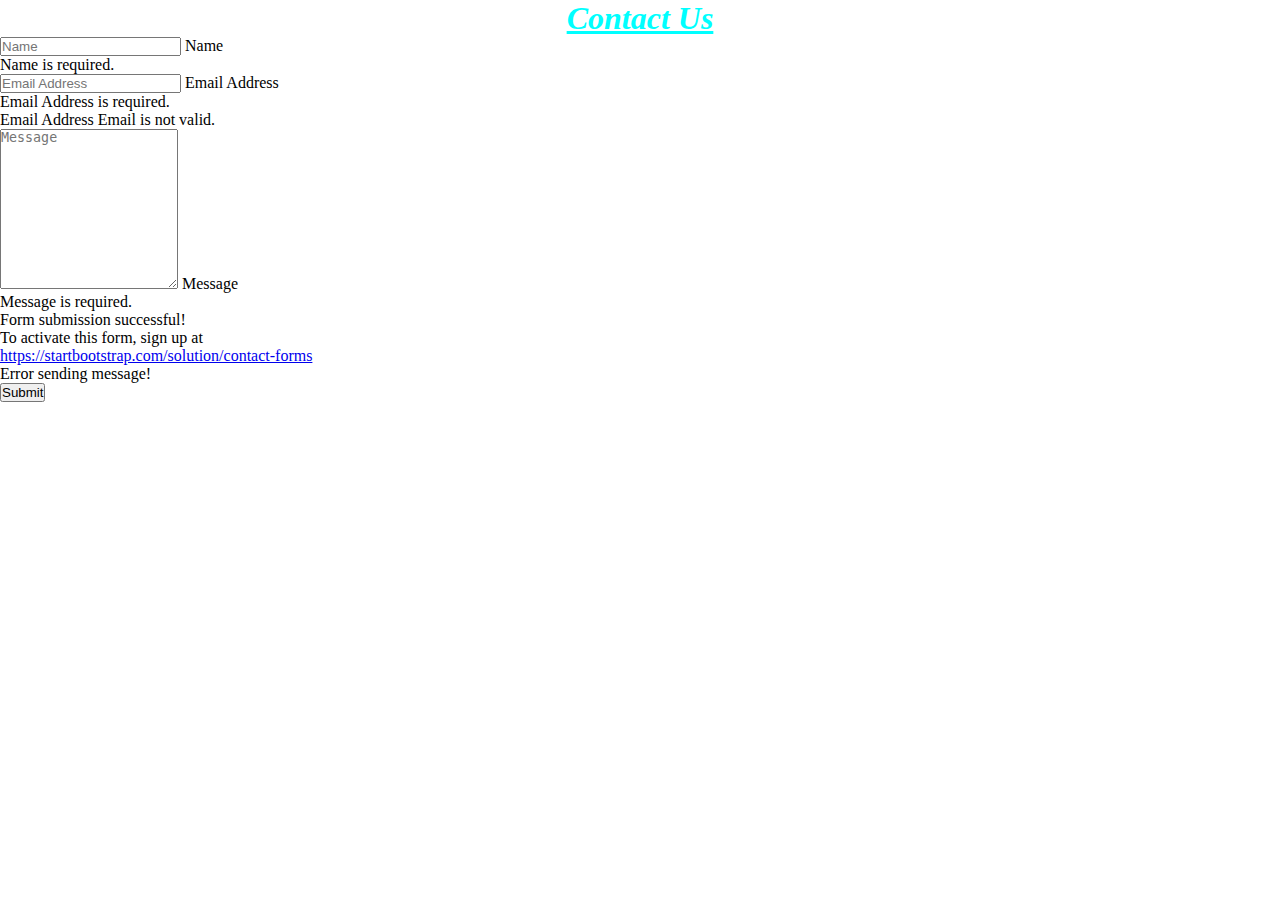
<file: contact.html>
<!DOCTYPE html>
<html lang="en">
<head>
    <meta charset="UTF-8">
    <meta http-equiv="X-UA-Compatible" content="IE=edge">
    <meta name="viewport" content="width=device-width, initial-scale=1.0">
    <title>Document</title>
    <link rel="stylesheet" href="style.css">
    <link href="https://cdn.jsdelivr.net/npm/bootstrap@5.2.3/dist/css/bootstrap.min.css" rel="stylesheet" integrity="sha384-rbsA2VBKQhggwzxH7pPCaAqO46MgnOM80zW1RWuH61DGLwZJEdK2Kadq2F9CUG65" crossorigin="anonymous">
</head>
<body>
    <div class="contact.html">
    <h1 class="h1">contact us</h1>
    
    <form id="contactForm" data-sb-form-api-token="API_TOKEN">

        <!-- Name Input -->
        <div class="form-floating mb-3">
          <input class="form-control" id="name" type="text" placeholder="Name" data-sb-validations="required" />
          <label for="name">Name</label>
          <div class="invalid-feedback" data-sb-feedback="name:required">Name is required.</div>
        </div>

        <!-- Email Input -->
        <div class="form-floating mb-3">
          <input class="form-control" id="emailAddress" type="email" placeholder="Email Address" data-sb-validations="required,email" />
          <label for="emailAddress">Email Address</label>
          <div class="invalid-feedback" data-sb-feedback="emailAddress:required">Email Address is required.</div>
          <div class="invalid-feedback" data-sb-feedback="emailAddress:email">Email Address Email is not valid.</div>
        </div>

        <!-- Message Input -->
        <div class="form-floating mb-3">
          <textarea class="form-control" id="message" type="text" placeholder="Message" style="height: 10rem;" data-sb-validations="required"></textarea>
          <label for="message">Message</label>
          <div class="invalid-feedback" data-sb-feedback="message:required">Message is required.</div>
        </div>

        <!-- Submit success message -->
        <div class="d-none" id="submitSuccessMessage">
          <div class="text-center mb-3">
            <div class="fw-bolder">Form submission successful!</div>
            <p>To activate this form, sign up at</p>
            <a href="https://startbootstrap.com/solution/contact-forms">https://startbootstrap.com/solution/contact-forms</a>
          </div>
        </div>

        <!-- Submit error message -->
        <div class="d-none" id="submitErrorMessage">
          <div class="text-center text-danger mb-3">Error sending message!</div>
        </div>

        <!-- Submit button -->
        <div class="d-grid">
          <button class="btn btn-primary btn-lg disabled" id="submitButton" type="submit">Submit</button>
        </div>
      </form>
      <!-- End of contact form -->

    </div>
  </div>
</div>
</div>
</div>
</div>
</div>
</div>

   
    
</body>
</html>
</file>
<file: style.css>
*{
    margin: 0;
    padding: 0;
    box-sizing: border-box;
}


  .container{

    width: 100%;
    height: 100vh;
    background: linear-gradient(rgba(0,0,0,0.7),rgba(0,0,0,0.7)), url(./assets/university-banner.jpeg);
    background-position: center;
    background-size: cover;

  }
  .navbar{
    
    text-align: right;
    align-items: center;
    
    
  }
  .navbar ul li{
    display: inline-block;
    padding: 15px;
    list-style: none;
    position: relative;
    transition: 0.5s;
   
  }
  .navbar ul li a{
    text-decoration: none;
    color: beige;
    cursor: pointer;
 
  }
  .navbar ul li::after{
  content: '';
  height: 1.5px;
  width: 0;
  background: blue;
  position: absolute;
  bottom: -1.5px;
  right: 18px;
  transition: 0.5s;
 

  }
  .navbar ul li:hover::after{
   width: 50px;
   bottom: -1.5px;
  right: 18px;
  
  }
.main{
    text-align: center;
    align-items: center;
    justify-content: center;
    margin-top: 250px;
    margin-bottom: auto;

}
.main h1{
text-transform: capitalize;
color: aqua;
font-size: 100px;
}
.main p{
  font-style: italic;
  color: blanchedalmond;
}
.send{
    margin-top: 100px;
   
}
.courses{
    text-align: center;
    margin-top: 20px;

}
.courses h1{

    text-decoration: underline;
    color: aqua;
    font-style: italic;
    text-transform: capitalize;
}
.cards{
 display: flex;
 justify-content: center;
 
}
.card1{
 background-color: white;
 height: 400px;
 width: 400px;
 margin: 50px;
 border: aqua solid;
   border-radius: 15px;
 
}
.image{
  background-color: aqua;
  background-image: url(./assets/course-1.jpeg);
  background-position: center;
  background-size: cover;
  height: 70%;
}
.image1{
  background-color: aqua;
  background-image: url(./assets/course-6.jpeg);
  background-position: center;
  background-size: cover;
  height: 70%;
}
.image2{
  background-color: aqua;
  background-image: url(./assets/course-8.jpeg);
  background-position: center;
  background-size: cover;
  height: 70%;
}
.cards h1{
  text-align: center;
  font-style: italic;
  color: darkturquoise;
  text-transform: capitalize;

}
.cards p{
  padding-left: 10px;
}
.card1:hover:hover {
  background-color: rgba(0, 0, 0, 0.207);
 cursor: pointer;
 transform: scale(1.03);

}








.contact{
  text-align: center;
  font-style: italic;
  color: aqua;

}
.contact h1{
  text-decoration: underline;
}
.contact p{
  height: 50px;
  margin-top: 20px;
  color: black;
}
.link{
  text-align: center;
  font-size: 30px;
  font-style: italic;
  text-transform: capitalize;
}
.link a{
  color: black;
  text-decoration: none;
  border: solid aqua;
}
.link:hover{
  
  margin-right: auto;

  transform: scale(1.55);
}
.about{
  text-align: center;
  color: yellowgreen;
  font-style: italic;
}
.about h1{
  font-size: 50px;
  text-transform: capitalize;
}
.aboutus{
  display: flex;
  justify-content: center;
  margin-top: 70px;

}
.about1{
  background-color: white;
  height: 400px;
  width: 400px;
  margin: 50px;
  border: aqua solid;
    border-radius: 15px;
}
.image4{
  background-color: aqua;
  background-image: url(./assets/course-2.jpeg);
  background-position: center;
  background-size: cover;
  height: 70%;
}
.image5{
  background-color: aqua;
  background-image: url(./assets/contact-promotion.jpeg);
  background-position: center;
  background-size: cover;
  height: 70%;
}
.image6{
  background-color: aqua;
  background-image: url(./assets/course-3.jpeg);
  background-position: center;
  background-size: cover;
  height: 70%;
}
.about1 h1{
  text-align: center;
  font-style: italic;
  color: darkturquoise;
  text-transform: capitalize;
}
.h1{
  font-style: italic;
  text-align: center;
  text-decoration: underline;
  text-transform: capitalize;
  color: aqua;
  
}
.divider:after,
.divider:before {
content: "";
flex: 1;
height: 1px;
background: #eee;
}
.h-custom {
height: calc(100% - 73px);
}
@media (max-width: 450px) {
.h-custom {
height: 100%;
}
}


.contact.html {
  background: #007bff;
  background: linear-gradient(to right, #0062E6, #33AEFF);
}

.bg-image {
  background-image: url('https://source.unsplash.com/kKvQJ6rK6S4/660x1000');
  background-size: cover;
  background-position: center;
  background-repeat: no-repeat;
}
</file>
